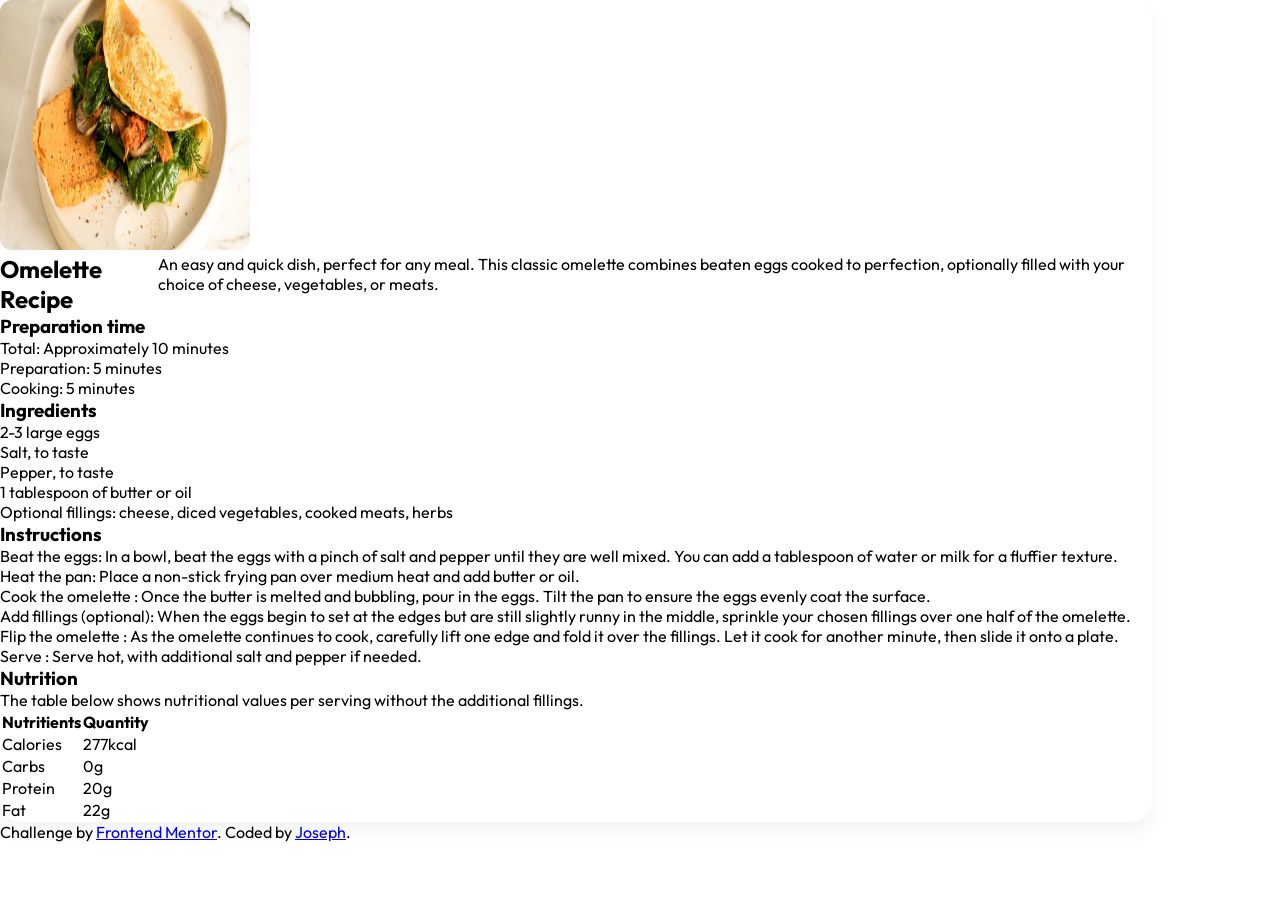
<file: recipe-page-main/index.html>
<!DOCTYPE html>
<html lang="pt-br">

<head>
  <meta charset="UTF-8">
  <meta name="viewport" content="width=device-width, initial-scale=1.0">
  <!-- displays site properly based on user's device -->

  <link rel="icon" type="image/png" sizes="32x32" href="./assets/images/favicon-32x32.png">
   <link rel="preconnect" href="https://fonts.googleapis.com">
  <link rel="preconnect" href="https://fonts.gstatic.com" crossorigin>
  <link href="https://fonts.googleapis.com/css2?family=Outfit:wght@400;600;700&family=Young+Serif:wght@400&display=swap" rel="stylesheet">
  <link rel="stylesheet" href="estilos/style.css">
  <title>Frontend Mentor | Recipe page</title>
</head>

<body>

  <main class="card-principal">
    <img src="/recipe-page-main/assets/images/image-omelette.jpeg" alt="Omelette">
    <section class="conteudo">
      <h1> Omelette Recipe</h1>
      <p>An easy and quick dish, perfect for any meal. This classic omelette combines beaten eggs cooked
        to perfection, optionally filled with your choice of cheese, vegetables, or meats.</p>
    </section>

    <section>
      <h3>Preparation time</h3>
      <ul>
        <li>
          <span>Total</span>: Approximately 10 minutes
        </li>
        <li><span>Preparation</span>: 5 minutes</li>
        <li><span>Cooking</span>: 5 minutes</li>
      </ul>
    </section>
    <section>
      <h3> Ingredients</h3>
      <ul>
        <li>
          <p>2-3 large eggs</p>
        </li>
        <li>
          <p>Salt, to taste</p>
        </li>
        <li>
          <p>Pepper, to taste</p>
        </li>
        <li>
          <p> 1 tablespoon of butter or oil</p>
        </li>
        <li>
          <p> Optional fillings: cheese, diced vegetables, cooked meats, herbs</p>
        </li>
      </ul>
    </section>
    <section>
      <h3> Instructions</h3>
      <ol>
        <li>
          <p><span>Beat the eggs:</span> In a bowl, beat the eggs with a pinch of salt and pepper until they are well mixed.
            You can add a tablespoon of water or milk for a fluffier texture.</p>
        </li>
        <li>
          <p> <span>Heat the pan: </span> Place a non-stick frying pan over medium heat and add butter or oil.
          </p>
        </li>
        <li>
          <p>
            <span>Cook the omelette </span>: Once the butter is melted and bubbling, pour in the eggs. Tilt the pan to ensure
            the eggs evenly coat the surface.
          </p>
        </li>
        <li>
          <p> <span>Add fillings (optional)</span>: When the eggs begin to set at the edges but are still slightly runny in the
            middle, sprinkle your chosen fillings over one half of the omelette.</p>
        </li>
        <li>
          <p>
            <span>Flip the omelette </span>: As the omelette continues to cook, carefully lift one edge and fold it over the
            fillings. Let it cook for another minute, then slide it onto a plate.</p>
        </li>
        <li>
          <p><span> Serve </span>: Serve hot, with additional salt and pepper if needed.</p>
        </li>
      </ol>
    </section>
    <section>
      <h3>Nutrition</h3>
      <p>The table below shows nutritional values per serving without the additional fillings.</p>
      <table>
        <thead>
          <tr>
            <th>Nutritients</th>
            <th>Quantity</th>
          </tr>
        </thead>
        <tbody>
          <tr>
            <td>Calories</td>
            <td class="valor">277kcal</td>
          </tr>
          <tr>
            <td>Carbs</td>
            <td class="valor">0g</td>
          </tr>

          <tr>
            <td>Protein</td>
            <td class="valor">20g</td>
          </tr>

          <tr>
            <td>Fat</td>
            <td class="valor">22g</td>
          </tr>
        </tbody>
      </table>
    </section>
  </main>


  <div class="attribution">
    Challenge by <a href="https://www.frontendmentor.io?ref=challenge" target="_blank">Frontend Mentor</a>.
    Coded by <a href="#">Joseph</a>.
  </div>
</body>

</html>
</file>
<file: recipe-page-main/estilos/style.css>
@import url(https://fonts.google.com/specimen/Young+Serif);
@import url(https://fonts.google.com/specimen/Outfit);

:root{
    /*Colors*/

- White: hsl(0, 0%, 100%)

- Stone 100: hsl(30, 54%, 90%) 
- Stone 150: hsl(30, 18%, 87%)
- Stone 600: hsl(30, 10%, 34%)
- Stone 900: hsl(24, 5%, 18%)

- Brown 800: hsl(14, 45%, 36%)

- Rose 800: hsl(332, 51%, 32%)
- Rose 50: hsl(330, 100%, 98%)
}
*{
     padding: 0;
     margin: 0;
     box-sizing: border-box;
}

body{
    background-color: var(--stone - 100);
    font-family: 'Outfit',sans-serif;
    font-size: 16px;
    color: var(--stone-600);
}
.card-principal{
    min-width: 300px;
    background: var(--white);
    box-shadow: 0 10px 20px rgba(0, 0, 0, 0.05);
    border-radius: 20px;
    width: 90%;
    text-align: left;

}

.card-principal img{
 height: 250px;
 width: 250px;
 border-radius: 12px;
 
}

.conteudo{
    display: flex;
    gap: 15px;
    overflow-x: auto;
}
</file>
